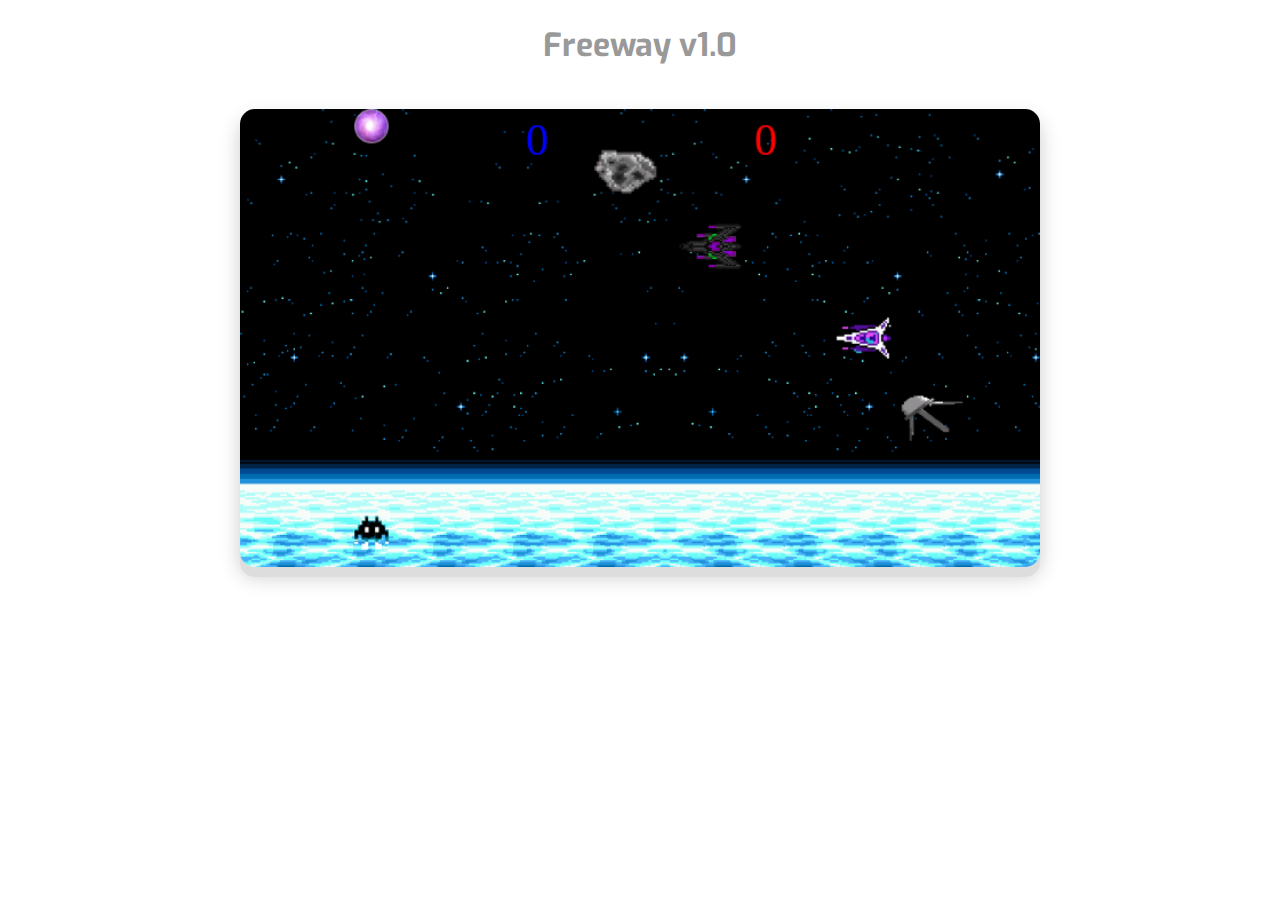
<file: index.html>
<!DOCTYPE html>
<html lang="pt-BR">
<head>
    <meta charset="UTF-8">
    <meta http-equiv="X-UA-Compatible" content="IE=edge">
    <meta name="viewport" content="width=device-width, initial-scale=1.0">
    <title>Freeway</title>
    <link rel="shortcut icon" href="images/favicon.ico" type="image/x-icon">
    <link rel="stylesheet" href="style.css">
</head>
<body>
    <h1>Freeway v1.0</h1>
    <canvas width="700" height="400">
        <img src="images/space.png" alt="background" id="space">
        <img src="images/alien.png" alt="character" id="alien">
        <img src="images/portal.png" alt="portal" id="portal">
        <img src="images/nave1.png" alt="nave" id="nave1">
        <img src="images/nave2.png" alt="nave2" id="nave2">
        <img src="images/nave3.png" alt="satelite" id="nave3">
        <img src="images/nave4.png" alt="asteroide" id="nave4">
        <img src="images/nave5.png" alt="naveAlien" id="nave5">
    </canvas>
    <script src="script.js"></script>
    <script src="render.js"></script>
    <script src="alien.js"></script>
    <script src="nave.js"></script>
</body>
</html>
</file>
<file: style.css>
@import url(https://fonts.googleapis.com/css?family=Exo:100);
body {
  color: #999;
  font: 400 16px/1.5 exo, ubuntu, "segoe ui", helvetica, arial, sans-serif;
  text-align: center;
}

canvas {
    padding-left: 0;
    padding-right: 0;
    padding-top: 0px;
    margin-top: 40px;
    margin-left: auto;
    margin-right: auto;
    display: block;
    width: 800px;
    border-radius: 15px 15px;
    box-shadow: 0px 10px 1px #ddd, 0 10px 20px #ccc;
}
</file>
